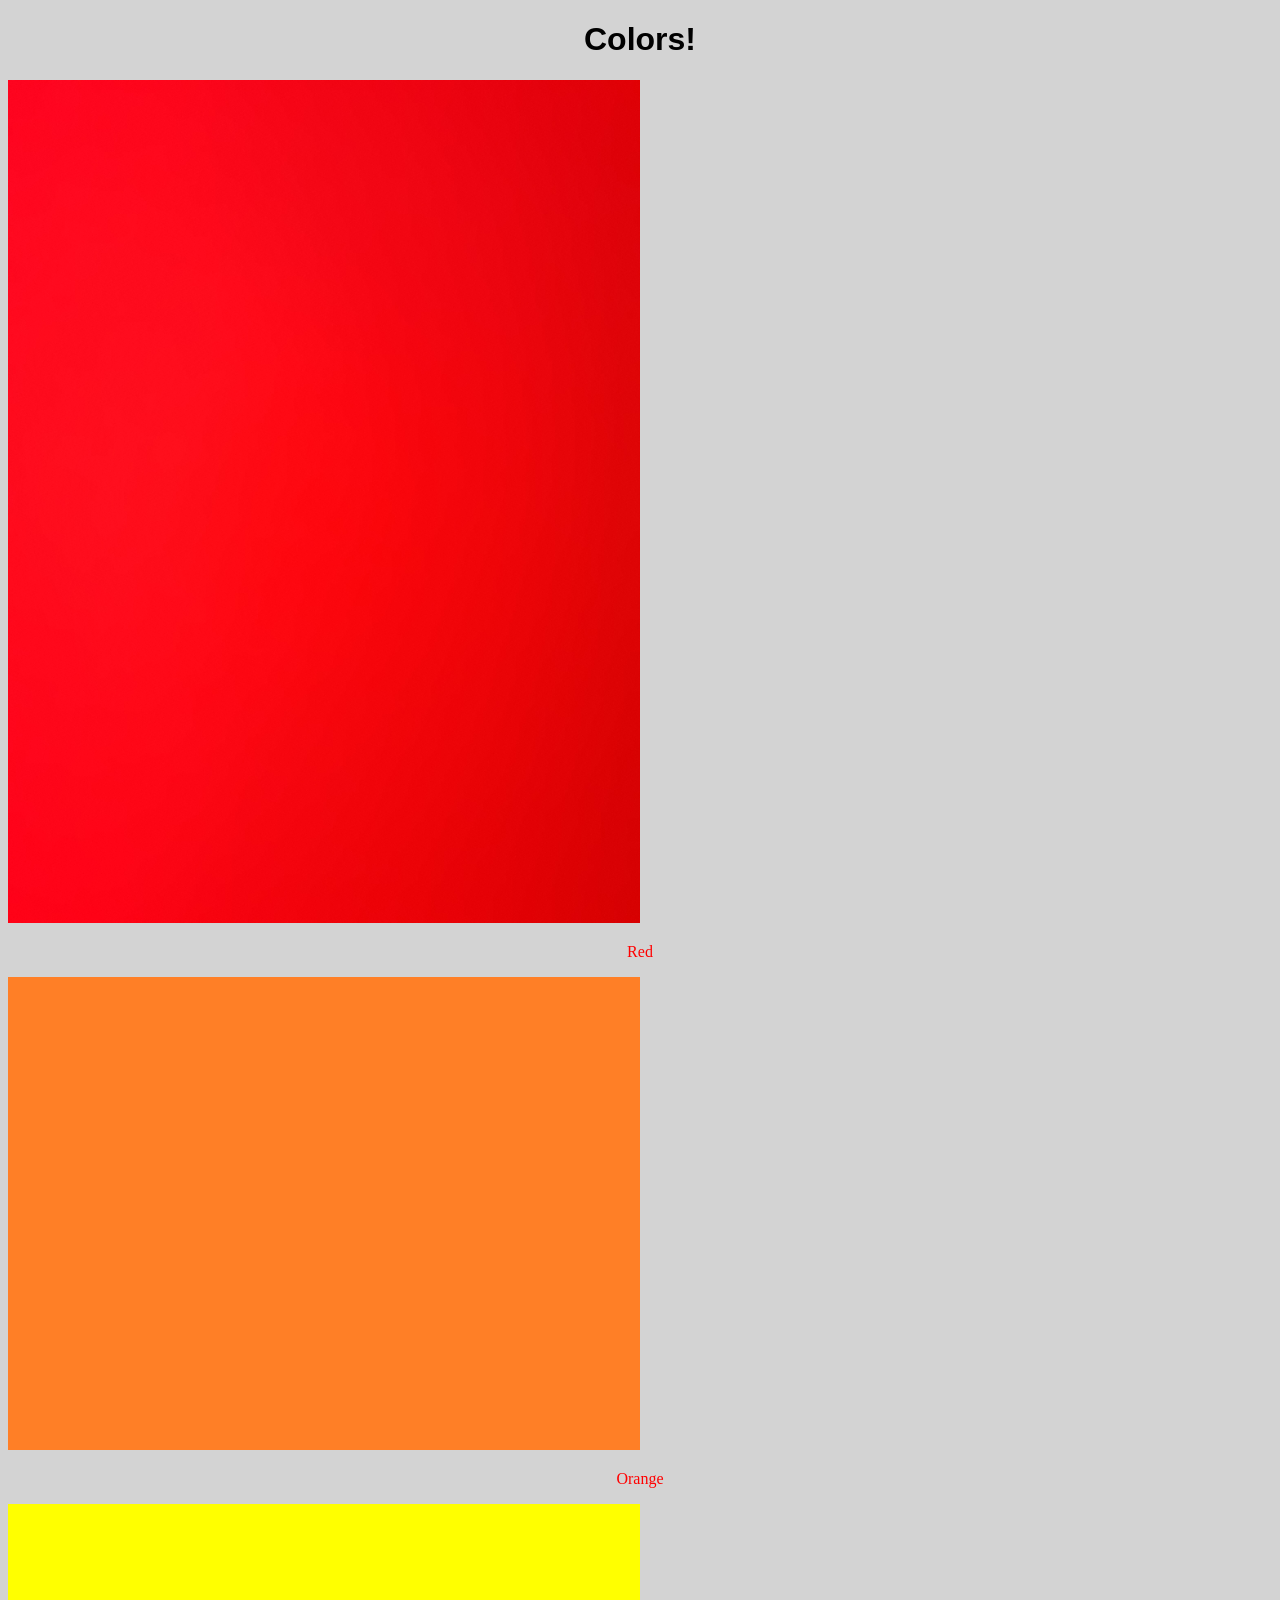
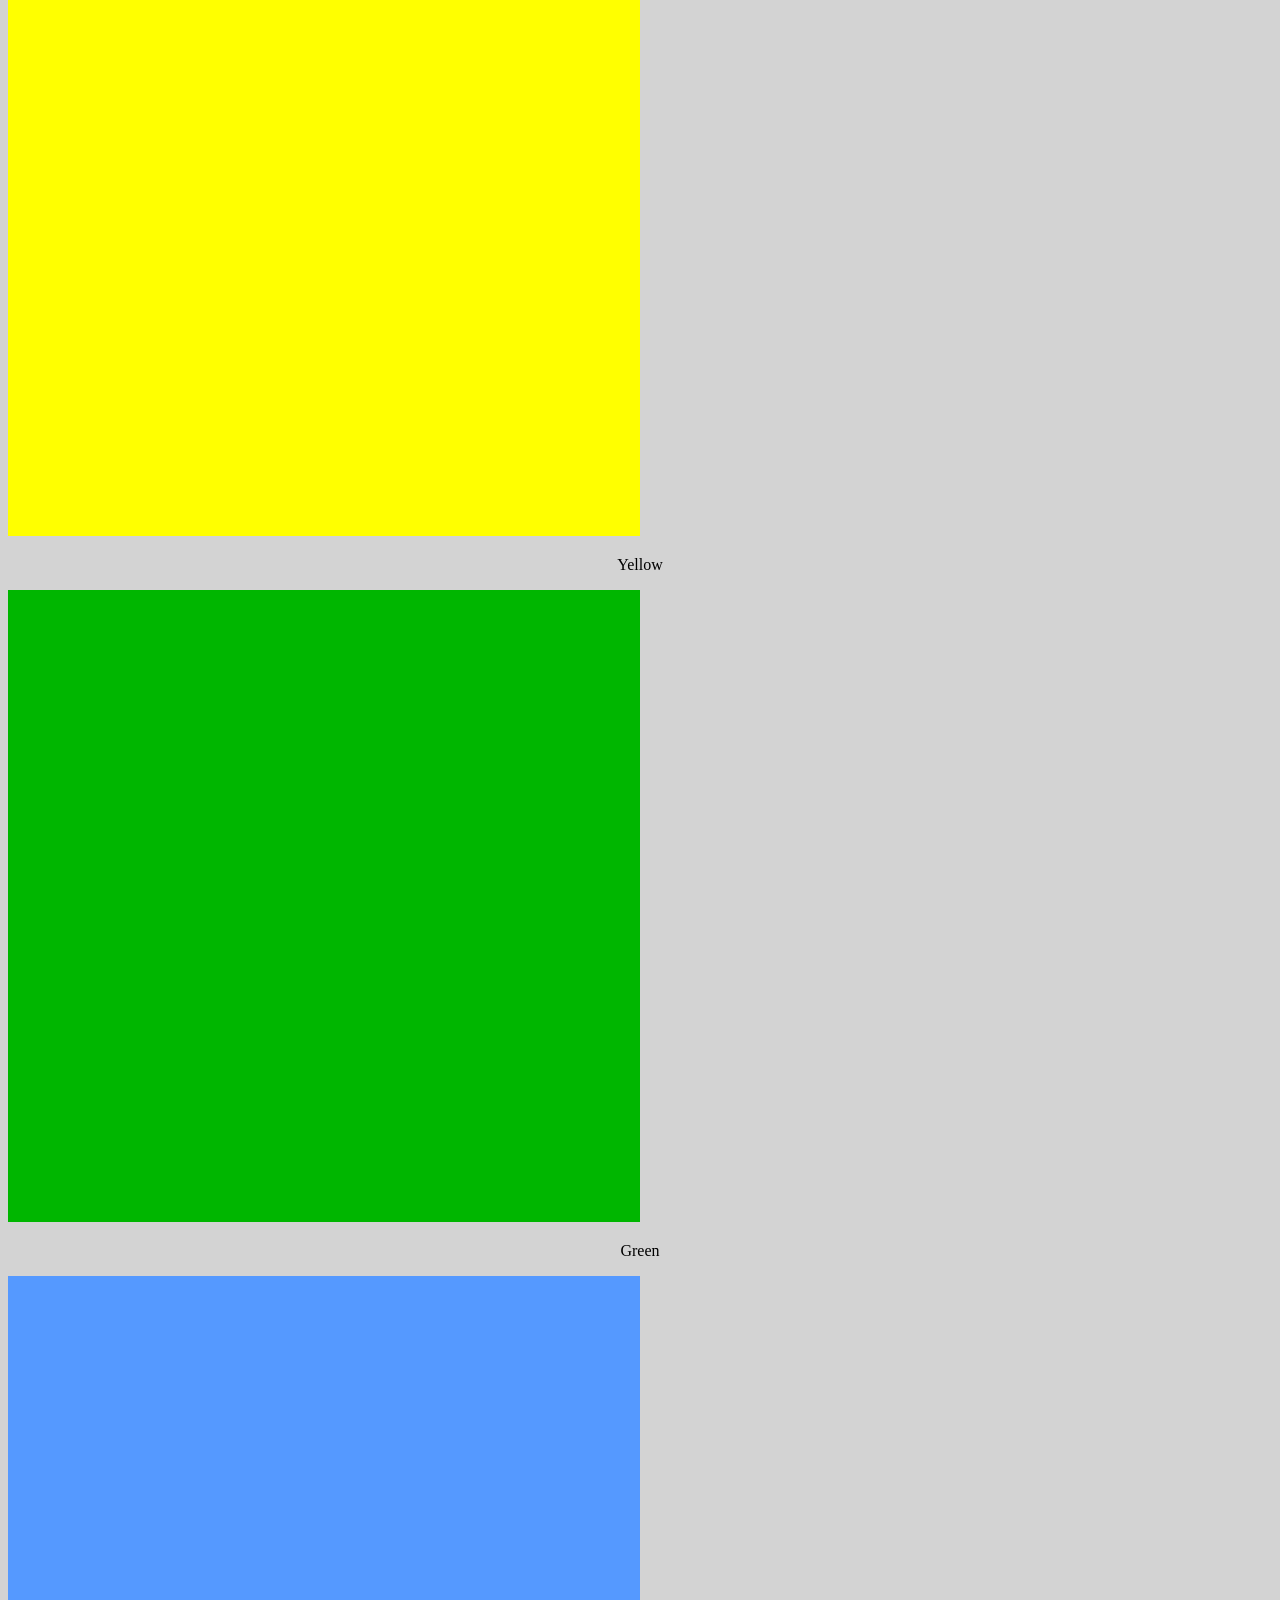
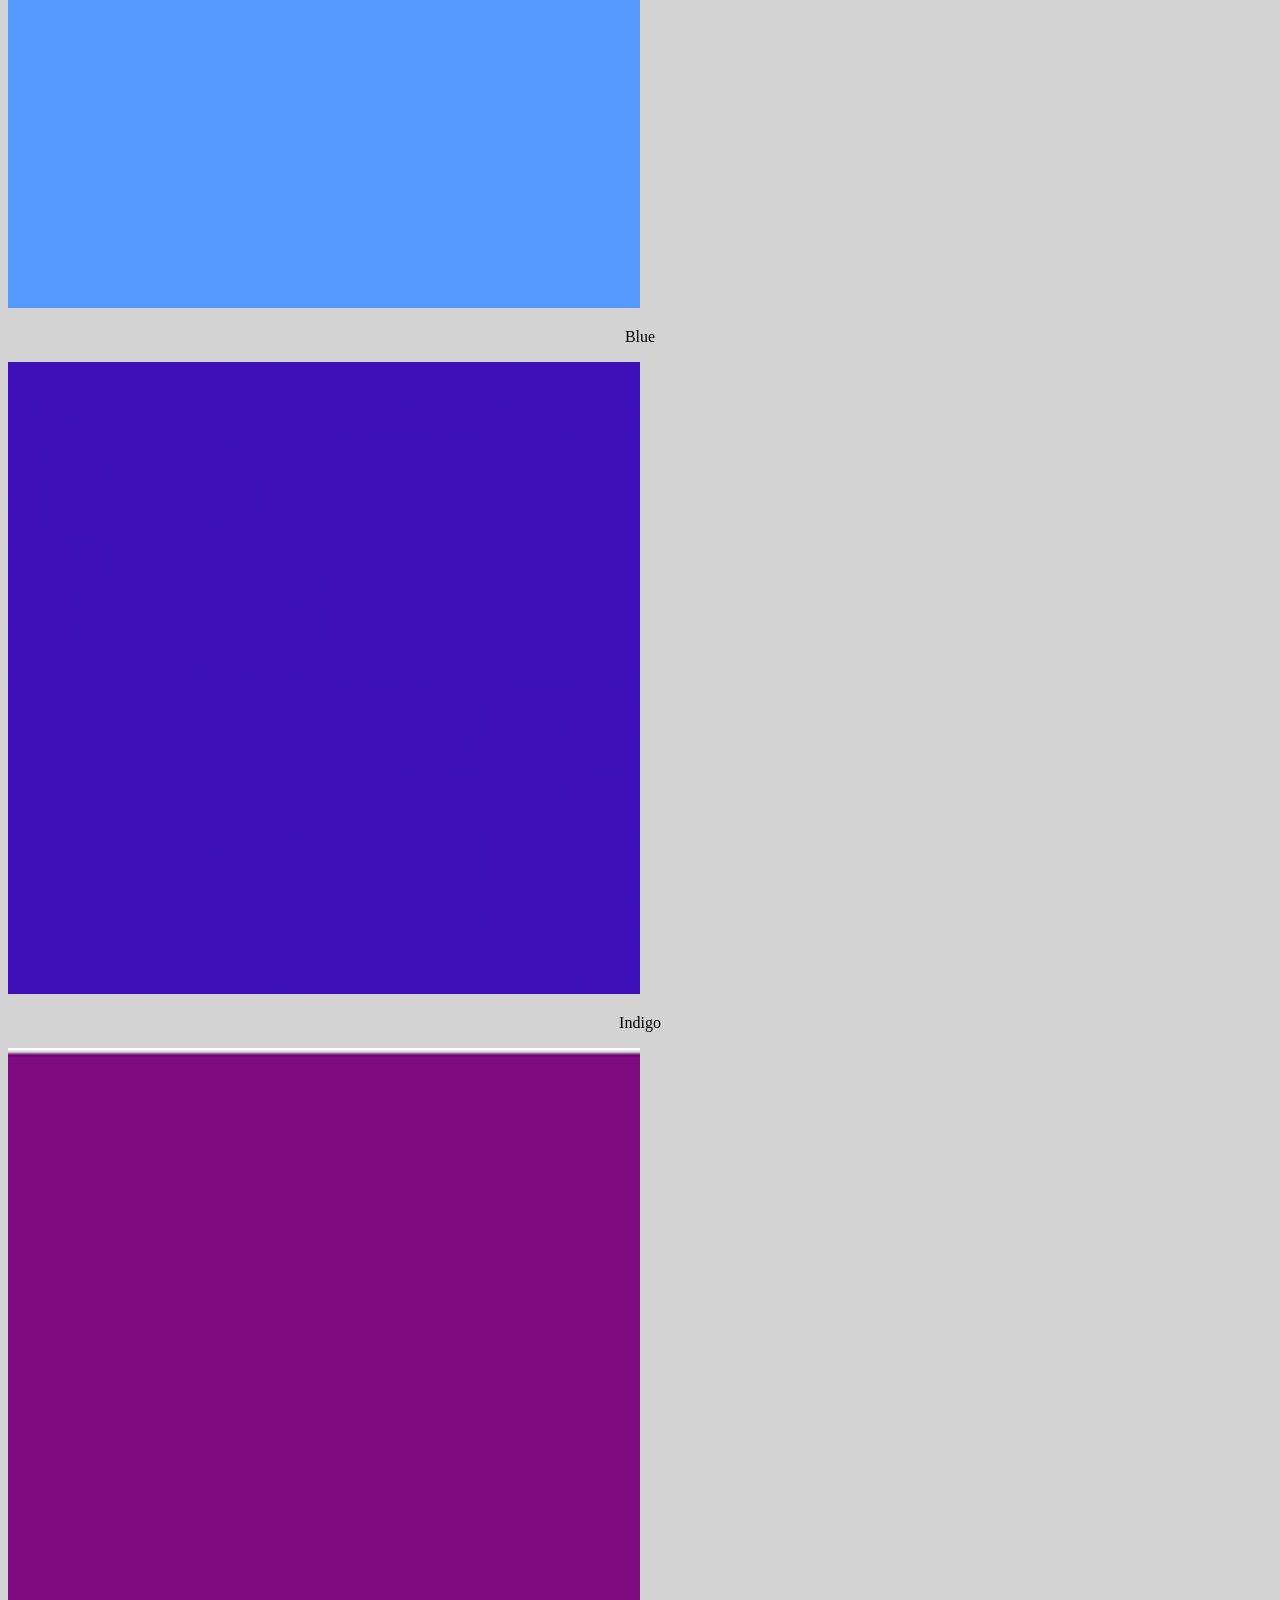
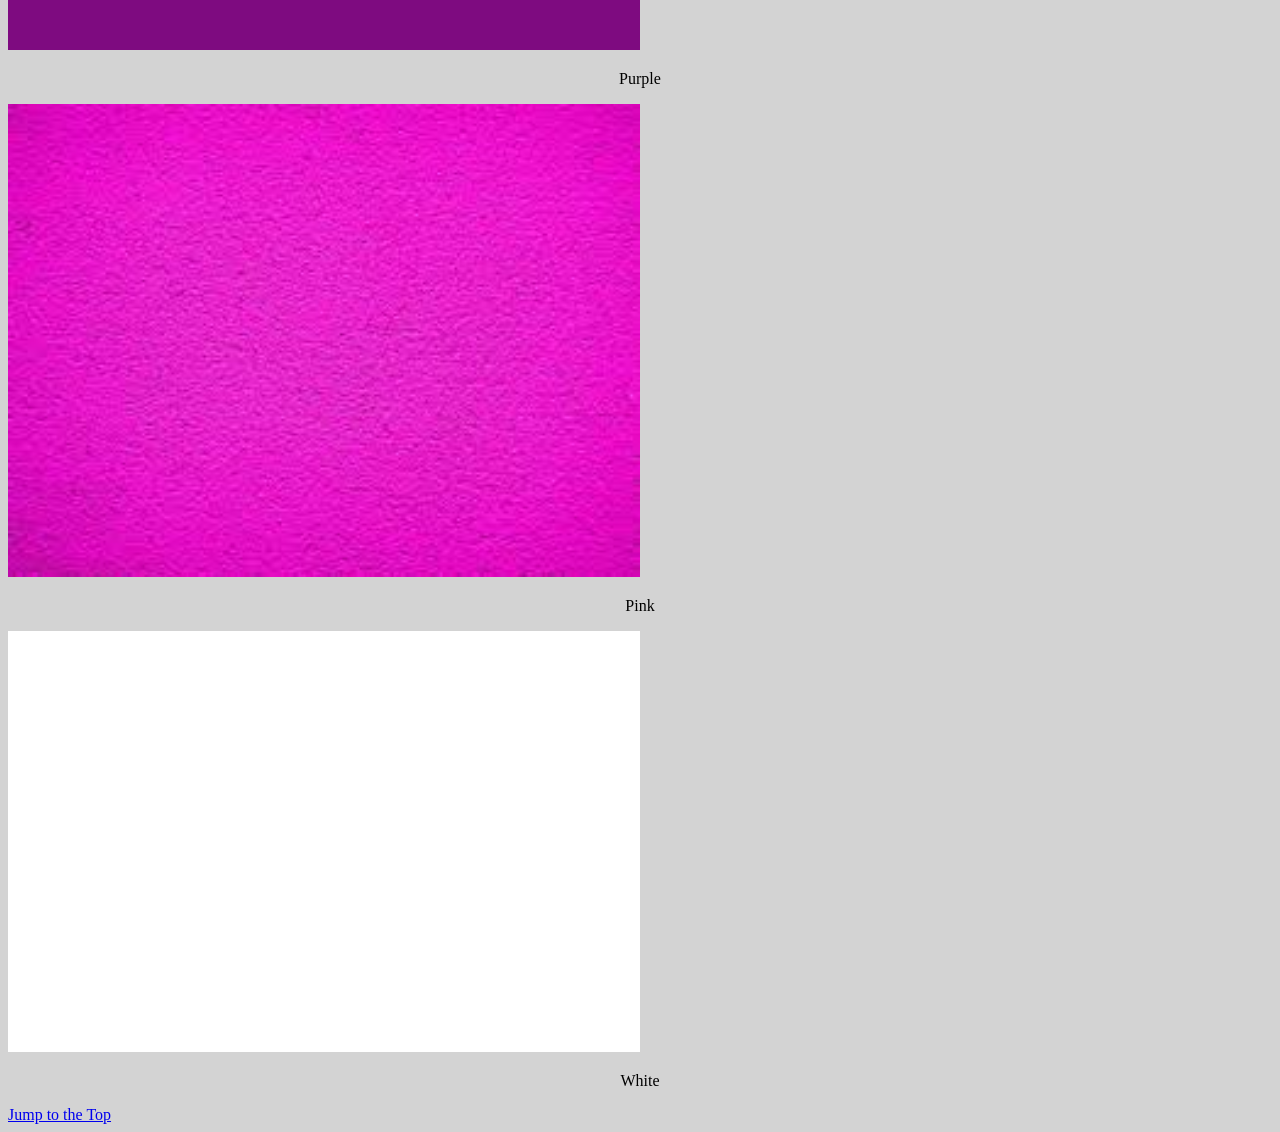
<file: CSS-week1-CT_applying_style_complete/index.html>
<!DOCTYPE html>
<html lang="en">
<head>
  <meta charset="UTF-8">
  <meta http-equiv="X-UA-Compatible" content="IE=edge">
  <meta name="viewport" content="width=device-width, initial-scale=1.0">
  <title>Colors</title>
  
  <link rel="stylesheet" href="css/style.css">
</head>

<body style = "background: lightgray;">
  <header>
    <h1 id="top">Colors!</h1>
  </header>

  <main>
    <div>
      <img src="images/Red.jpeg" alt="Red" width="200">
      <p style="color: red">Red</p>
    </div>
    <div>
      <img src="images/Orange.png" alt="Orange" width="200">
      <p style="color: red">Orange</p>
    </div>
    <div>
      <img src="images/Yellow.png" alt="Yellow" width="200">
      <p>Yellow</p>
    </div>
    <div>
      <img src="images/Green.png" alt="Green" width="200">
      <p>Green</p>
    </div>
    <div>
      <img src="images/Blue.png" alt="Blue" width="200">
      <p>Blue</p>
    </div>
    <div>
      <img src="images/Indigo.jpeg" alt="Indigo" width="200">
      <p>Indigo</p>
    </div>
    <div>
      <img src="images/Purple.png" alt="Purple" width="200">
      <p>Purple</p>
    </div>
    <div>
      <img src="images/Pink.jpeg" alt="Pink" width="200">
      <p>Pink</p>
    </div>
    <div>
      <img src="images/White.png" alt="White" width="200">
      <p>White</p>
    </div>
    </div>
  </main>

  <footer>
    <a href="#top">Jump to the Top</a>
  </footer>
</body>

</html>
</file>
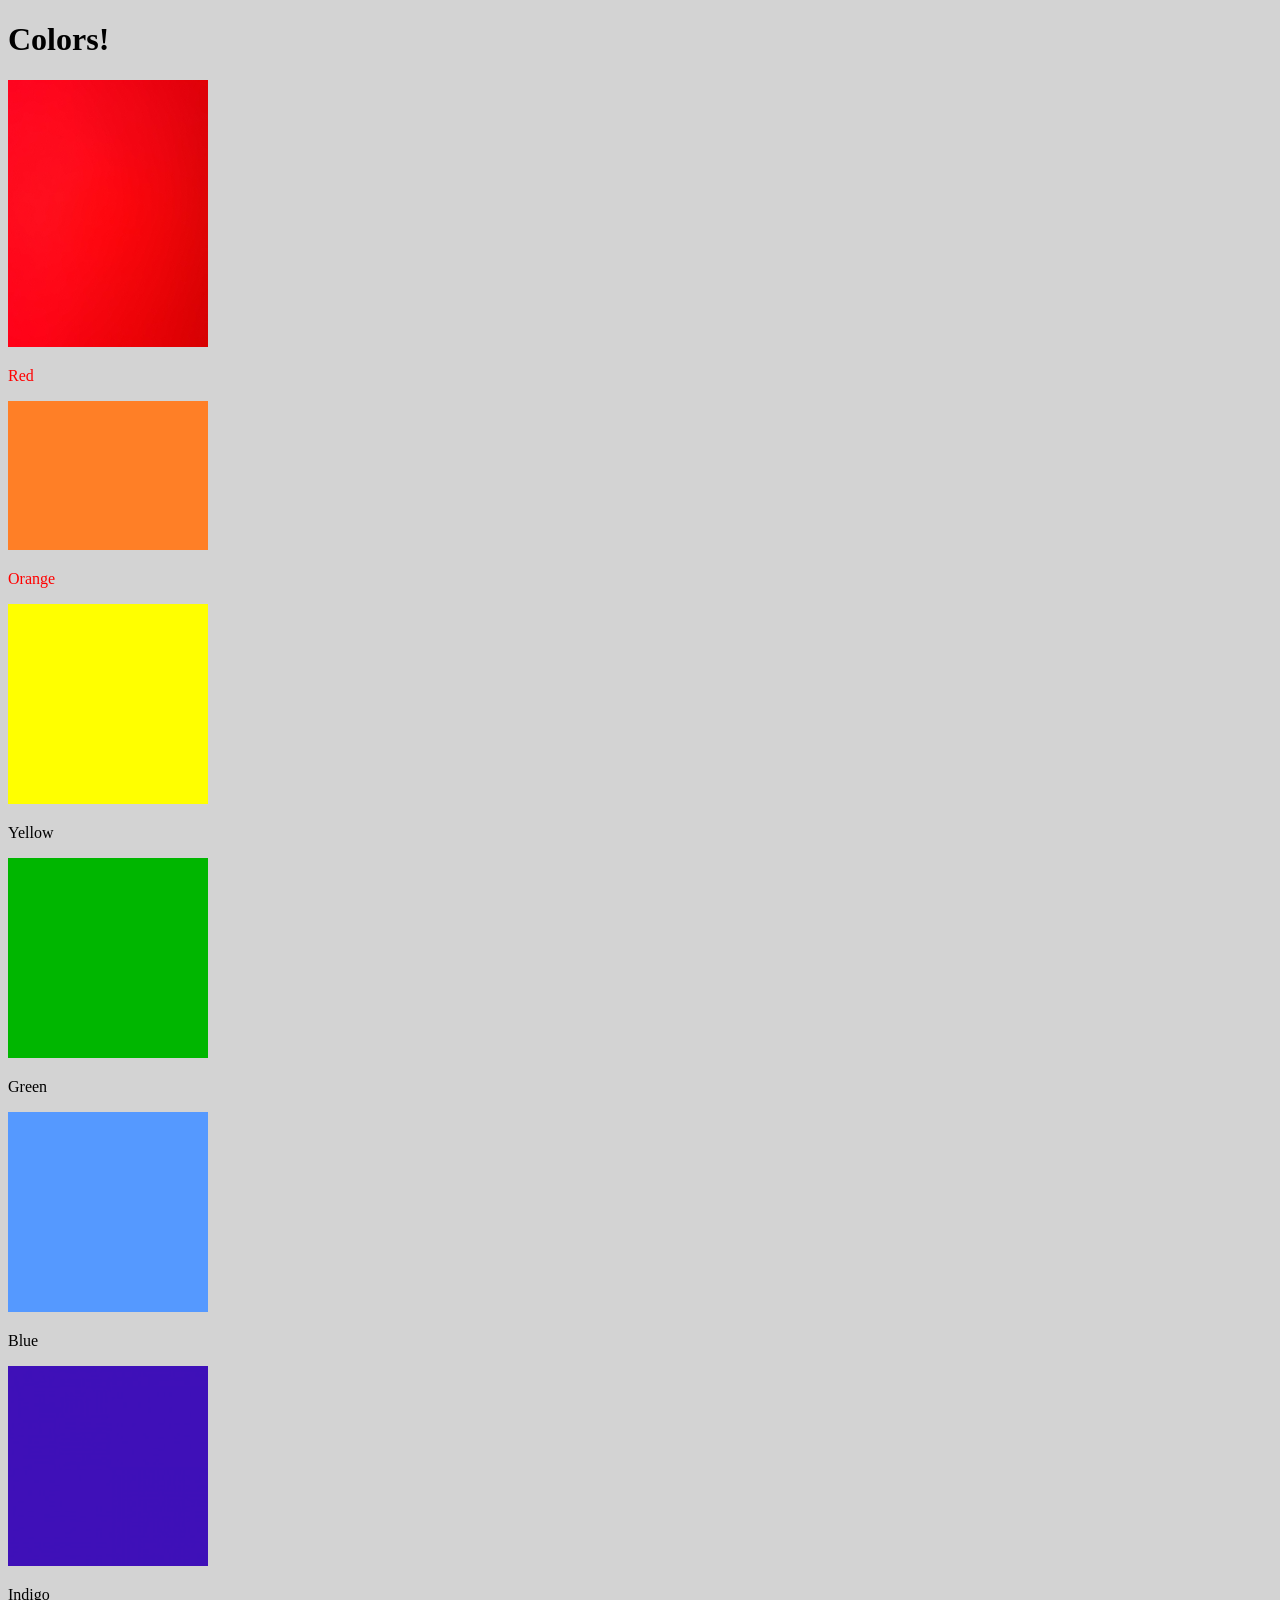
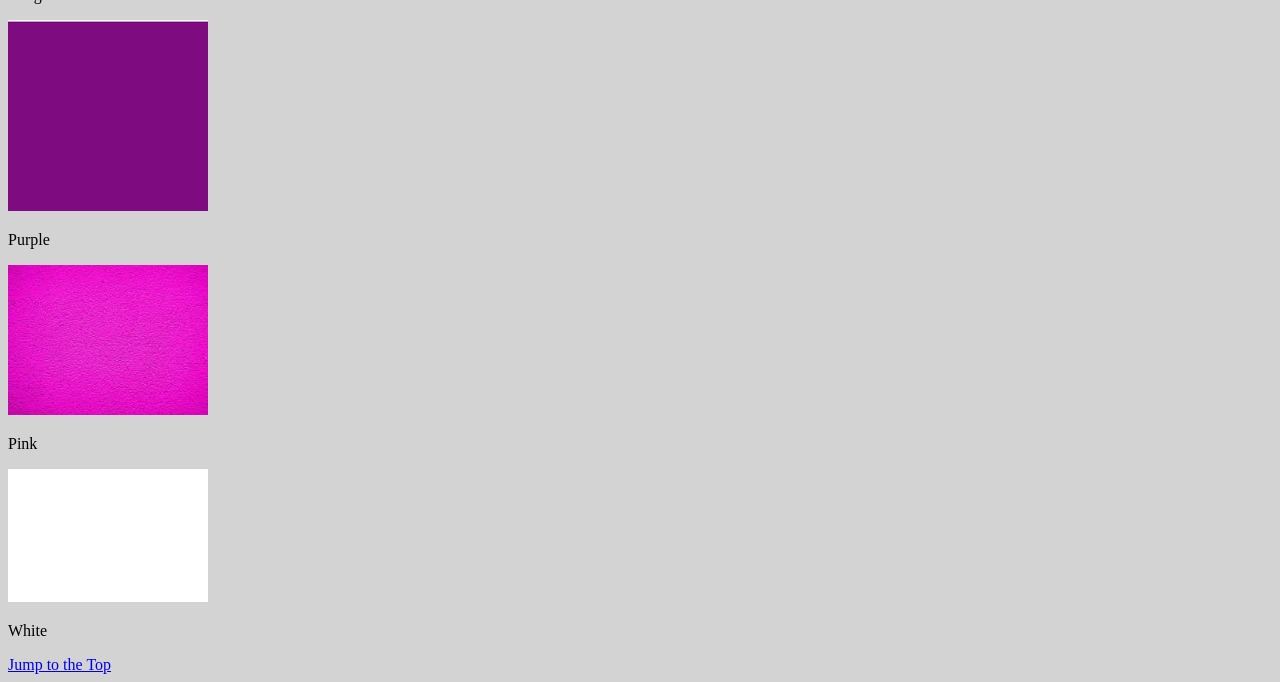
<file: CSS-week1-CT_applying_style_starter/index.html>
<!DOCTYPE html>
<html lang="en">
<head>
  <meta charset="UTF-8">
  <meta http-equiv="X-UA-Compatible" content="IE=edge">
  <meta name="viewport" content="width=device-width, initial-scale=1.0">
  <title>Colors</title>
  
  <link rel="stylesheet" href="css/style.css">
</head>

<body style = "background: lightgray;">
  <header>
    <h1 id="top">Colors!</h1>
  </header>

  <main>
    <div>
      <img src="images/Red.jpeg" alt="Red" width="200">
      <p style="color: red">Red</p>
    </div>
    <div>
      <img src="images/Orange.png" alt="Orange" width="200">
      <p style="color: red">Orange</p>
    </div>
    <div>
      <img src="images/Yellow.png" alt="Yellow" width="200">
      <p>Yellow</p>
    </div>
    <div>
      <img src="images/Green.png" alt="Green" width="200">
      <p>Green</p>
    </div>
    <div>
      <img src="images/Blue.png" alt="Blue" width="200">
      <p>Blue</p>
    </div>
    <div>
      <img src="images/Indigo.jpeg" alt="Indigo" width="200">
      <p>Indigo</p>
    </div>
    <div>
      <img src="images/Purple.png" alt="Purple" width="200">
      <p>Purple</p>
    </div>
    <div>
      <img src="images/Pink.jpeg" alt="Pink" width="200">
      <p>Pink</p>
    </div>
    <div>
      <img src="images/White.png" alt="White" width="200">
      <p>White</p>
    </div>
    </div>
  </main>

  <footer>
    <a href="#top">Jump to the Top</a>
  </footer>
</body>

</html>
</file>
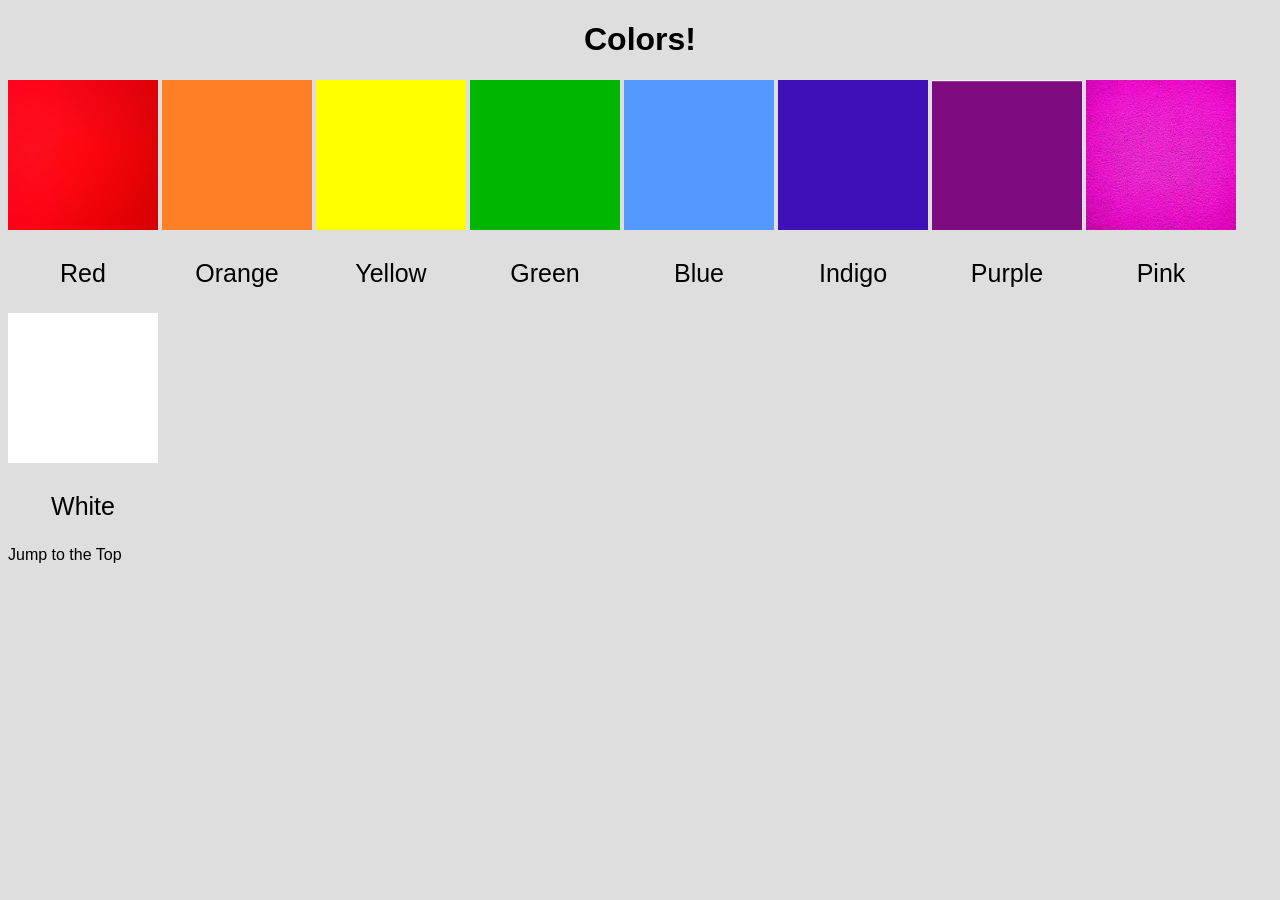
<file: CSS-week1-CT_display_property_starter/index.html>
<!DOCTYPE html>
<html lang="en">
<head>
  <meta charset="UTF-8">
  <meta http-equiv="X-UA-Compatible" content="IE=edge">
  <meta name="viewport" content="width=device-width, initial-scale=1.0">
  <title>Colors</title>
  
  <link rel="stylesheet" href="css/style.css">
</head>

<body>
  <header>
    <h1 id="top">Colors!</h1>
  </header>

  <main>
    <div>
      <img src="images/Red.jpeg" alt="Red" width="200">
      <p>Red</p>
    </div>
    <div>
      <img src="images/Orange.png" alt="Orange" width="200">
      <p>Orange</p>
    </div>
    <div>
      <img src="images/Yellow.png" alt="Yellow" width="200">
      <p>Yellow</p>
    </div>
    <div>
      <img src="images/Green.png" alt="Green" width="200">
      <p>Green</p>
    </div>
    <div>
      <img src="images/Blue.png" alt="Blue" width="200">
      <p>Blue</p>
    </div>
    <div>
      <img src="images/Indigo.jpeg" alt="Indigo" width="200">
      <p>Indigo</p>
    </div>
    <div>
      <img src="images/Purple.png" alt="Purple" width="200">
      <p>Purple</p>
    </div>
    <div>
      <img src="images/Pink.jpeg" alt="Pink" width="200">
      <p>Pink</p>
    </div>
    <div>
      <img src="images/White.png" alt="White" width="200">
      <p>White</p>
    </div>
    </div>
  </main>

  <footer>
    <a href="#top">Jump to the Top</a>
  </footer>
</body>

</html>
</file>
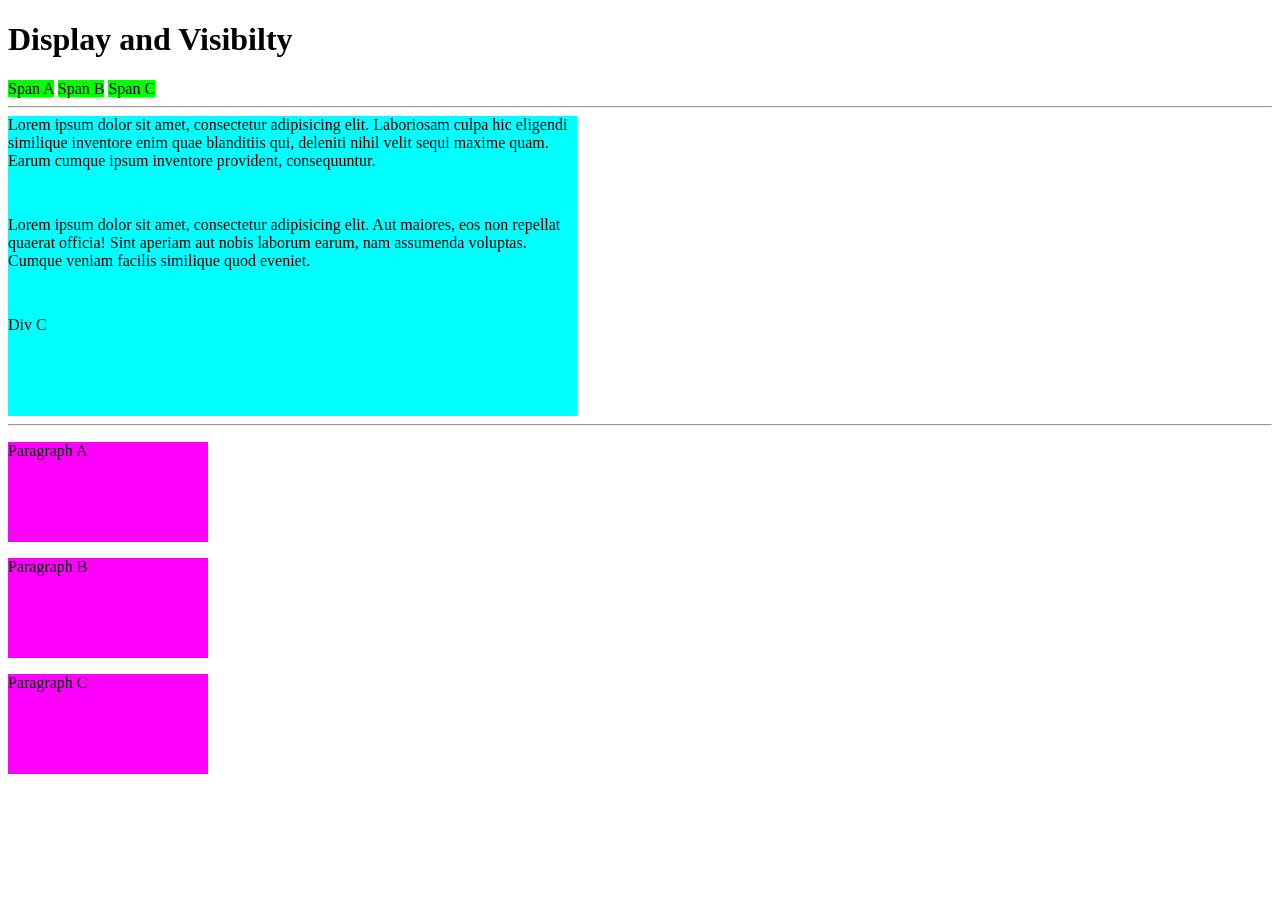
<file: CSS-week1-display_example/index.html>
<!DOCTYPE html>
<html lang="en">
<head>
    <meta charset="UTF-8">
    <meta name="viewport" content="width=device-width, initial-scale=1.0">
    <title>Display and Visibilty</title>
    <link rel="stylesheet" href="css/style.css">

</head>
<body>
 
    <main>
        <h1>Display and Visibilty</h1>
        <span>Span A</span>
        <span>Span B</span>
        <span>Span C</span>

        <hr>

        <div>Lorem ipsum dolor sit amet, consectetur adipisicing elit. Laboriosam culpa hic eligendi similique inventore enim quae blanditiis qui, deleniti nihil velit sequi maxime quam. Earum cumque ipsum inventore provident, consequuntur.</div>        
        <div>Lorem ipsum dolor sit amet, consectetur adipisicing elit. Aut maiores, eos non repellat quaerat officia! Sint aperiam aut nobis laborum earum, nam assumenda voluptas. Cumque veniam facilis similique quod eveniet.</div>
        <div>Div C</div>

        <hr>
        
        <p>Paragraph A</p>
        <p>Paragraph B</p>
        <p>Paragraph C</p>
    </main>
</body>
</html>
</file>
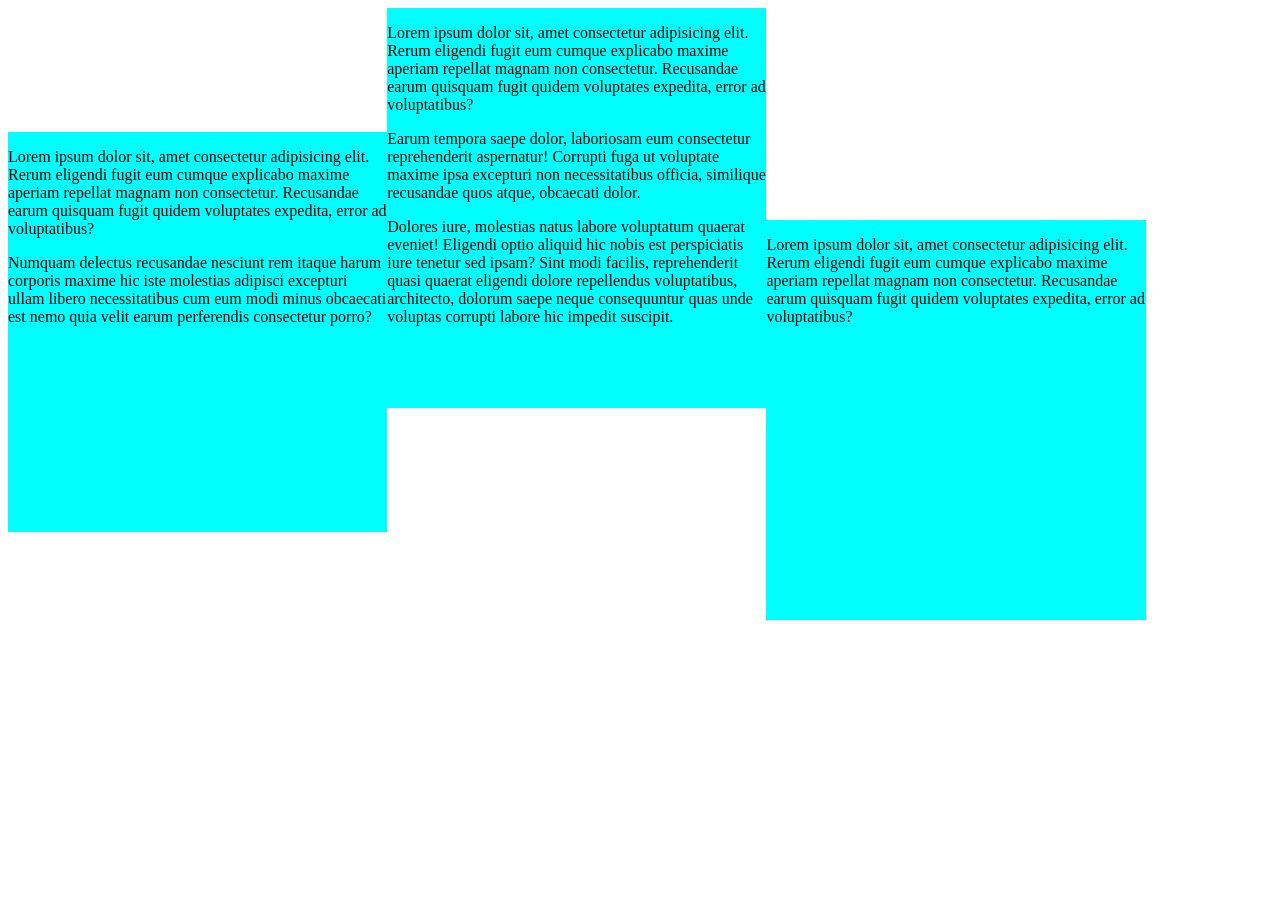
<file: CSS-week1-display_example_2/index.html>
<!DOCTYPE html>
<html lang="en">
<head>
  <meta charset="UTF-8">
  <meta name="viewport" content="width=device-width, initial-scale=1.0">
	  <title>Div Display Example</title>
	  <link rel="stylesheet"  href="css/style.css">
</head>
<body>
  <div>
    <p>Lorem ipsum dolor sit, amet consectetur adipisicing elit. Rerum eligendi fugit eum cumque explicabo maxime aperiam repellat magnam non consectetur. Recusandae earum quisquam fugit quidem voluptates expedita, error ad voluptatibus?</p>

    <p>Numquam delectus recusandae nesciunt rem itaque harum corporis maxime hic iste molestias adipisci excepturi ullam libero necessitatibus cum eum modi minus obcaecati est nemo quia velit earum perferendis consectetur porro?</p>
  </div>
  <div>
    <p>Lorem ipsum dolor sit, amet consectetur adipisicing elit. Rerum eligendi fugit eum cumque explicabo maxime aperiam repellat magnam non consectetur. Recusandae earum quisquam fugit quidem voluptates expedita, error ad voluptatibus?</p>

    <p>Earum tempora saepe dolor, laboriosam eum consectetur reprehenderit aspernatur! Corrupti fuga ut voluptate maxime ipsa excepturi non necessitatibus officia, similique recusandae quos atque, obcaecati dolor.</p>

    <p> Dolores iure, molestias natus labore voluptatum quaerat eveniet! Eligendi optio aliquid hic nobis est perspiciatis iure tenetur sed ipsam? Sint modi facilis, reprehenderit quasi quaerat eligendi dolore repellendus voluptatibus, architecto, dolorum saepe neque consequuntur quas unde voluptas corrupti labore hic impedit suscipit.</p>
  </div>
  <div>
    <p>Lorem ipsum dolor sit, amet consectetur adipisicing elit. Rerum eligendi fugit eum cumque explicabo maxime aperiam repellat magnam non consectetur. Recusandae earum quisquam fugit quidem voluptates expedita, error ad voluptatibus?</p>
  </div>
</body>
</html>
</file>
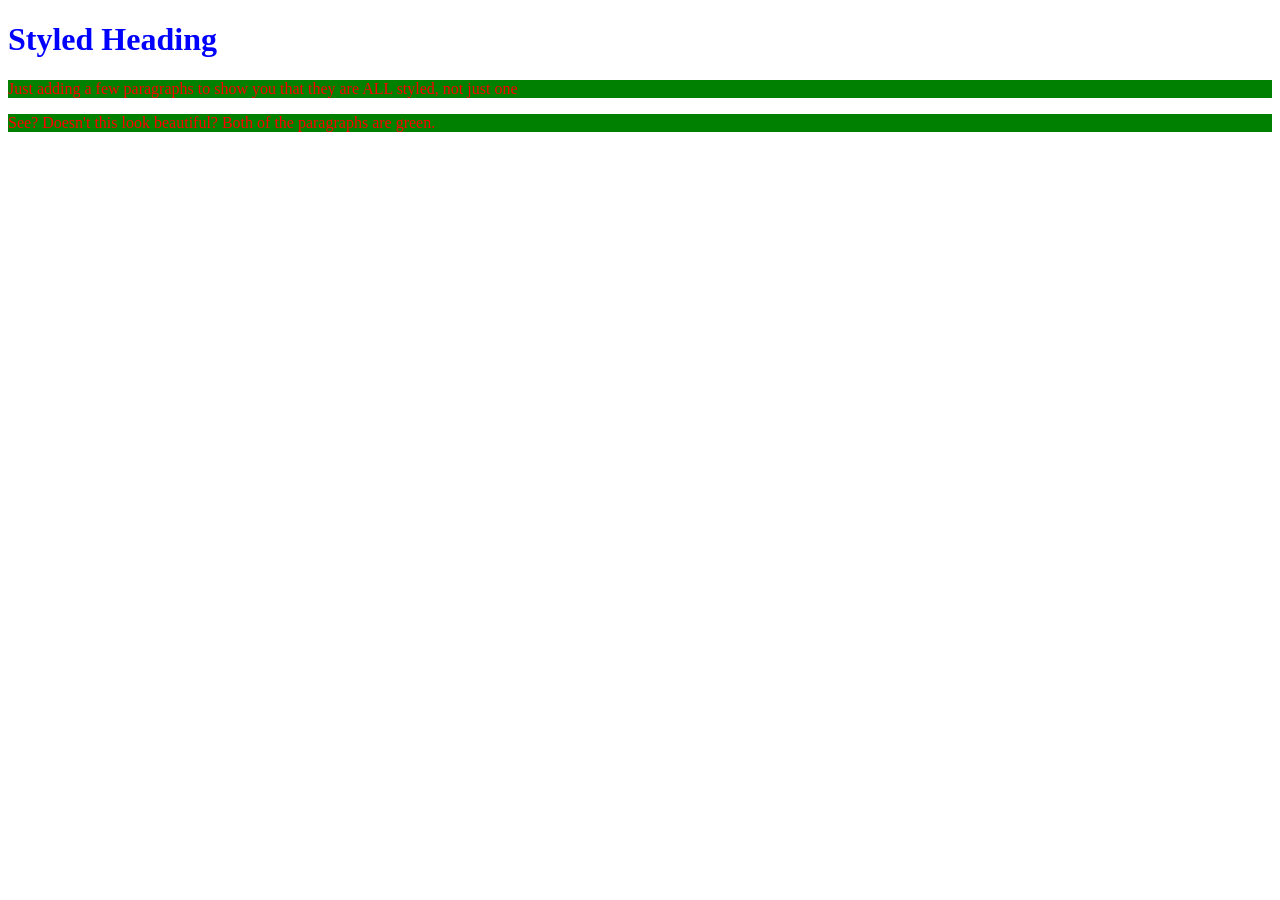
<file: CSS-week1-internal_style/index.html>
<!DOCTYPE html>
<html lang="en">
<head>
  	<meta charset="UTF-8">
	  <title>Internal Styling Rules</title>
    <link rel="stylesheet" href="css/style.css">
	  <style >
	  h1{
		    color: blue;
  	}
	  p{
		    color: red;
		    background-color: green;
	  }
	  </style>
</head>
<body>
	  <h1>Styled Heading</h1>
	  <p>Just adding a few paragraphs to show you that they are ALL styled, not just one</p>
  
  	<p>See?  Doesn't this look beautiful?  Both of the paragraphs are green.</p>
</body>
</html>
</file>
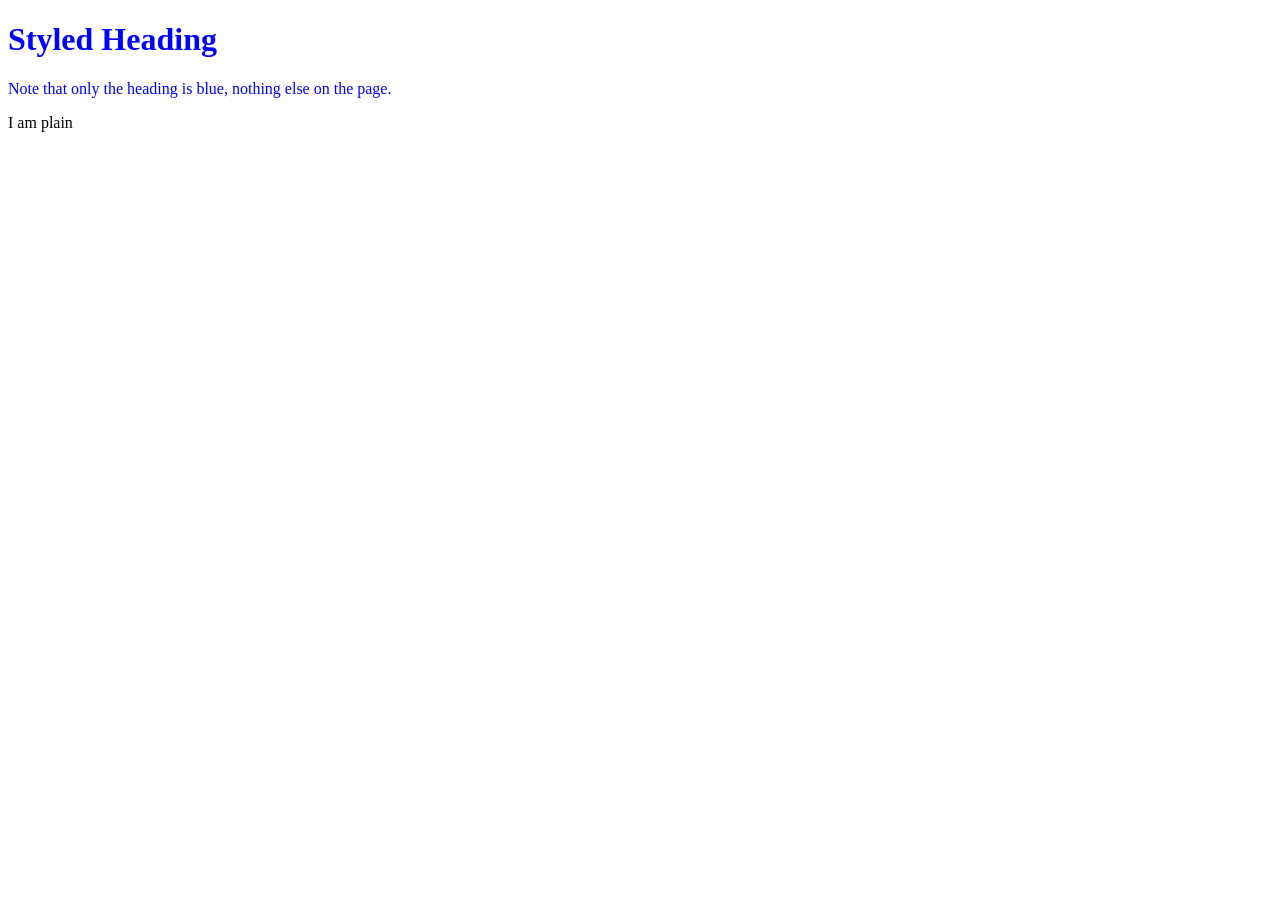
<file: CSS-week1-style_attribute/index.html>
<!DOCTYPE html>
<html lang="en">
<head>
	  <meta charset="UTF-8">
	  <title>Using the Style Attribute</title>
    <link rel="stylesheet" href="css/style.css">
</head>
<body>
  	<h1 style="color:blue">Styled Heading</h1>
	  <p style="color:blue">Note that only the heading is blue, nothing 	else on the page.</p>
  	<p>I am plain</p>
</body>
</html>
</file>
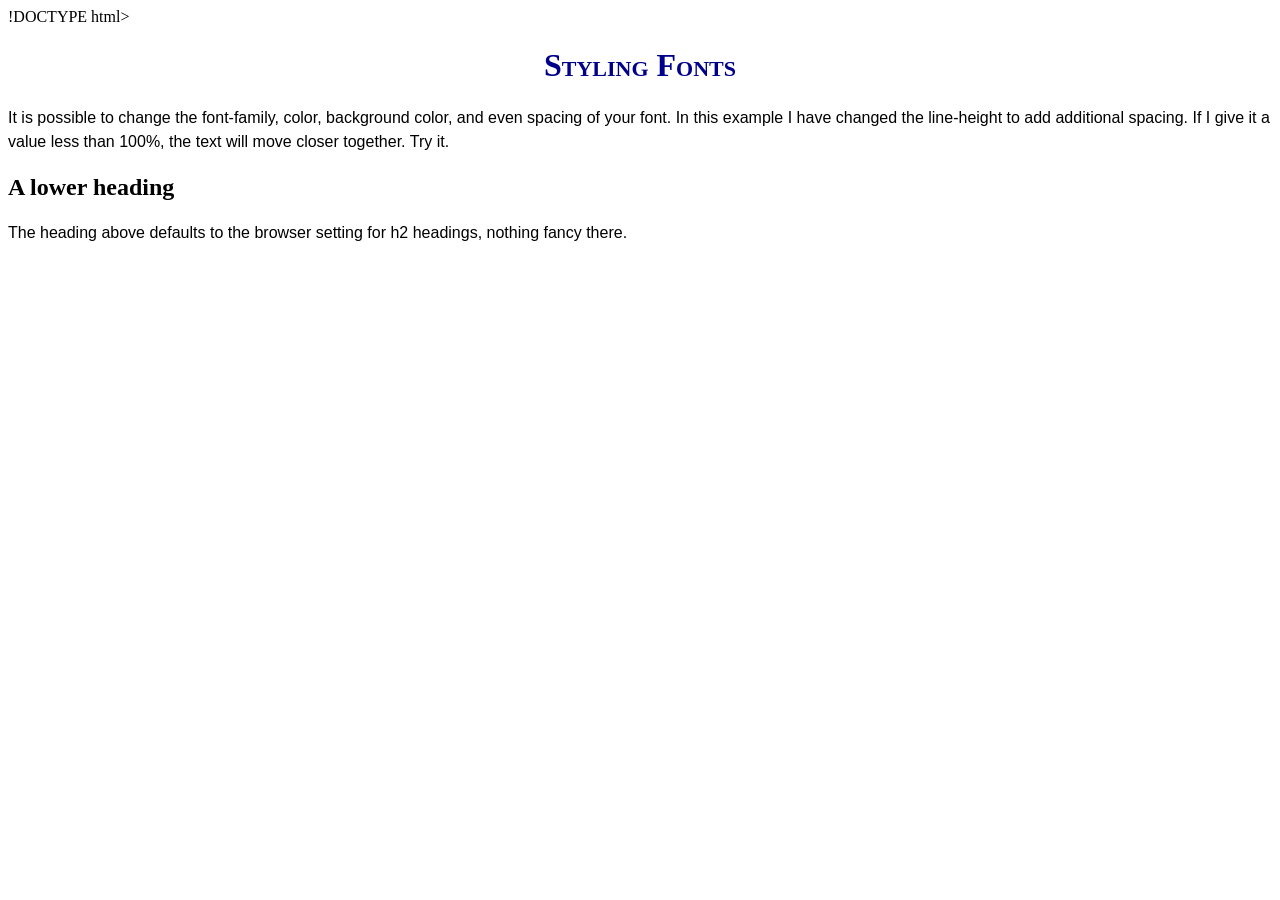
<file: CSS-week1-styling_text/index.html>
!DOCTYPE html>
<html lang="en">
<head>
	<meta charset="UTF-8">
	<meta name="viewport" content="width=device-width, initial-scale=1.0">
	<title>Fonts</title>
    <link rel="stylesheet" href="css/style.css">
    
  <!-- Add some internal style rules.  What happens?

	  What about if you use the style attribute? -->
	  <style>
	  h1{
     	/* Add more rules here to practice playing with style precedence */
		color: darkblue

	  }
	</style>
</head>


<body>
	<main>
		<h1>Styling Fonts</h1>
		<p>It is possible to change the font-family, color, background color, and even spacing of your font. In this example I have changed the line-height to add additional spacing.  If I give it a value less than 100%, the text will move closer together.  Try it.</p>
		
		<h2>A lower heading</h2>
			
		<div>
			<p>The heading above defaults to the browser setting for h2 headings, nothing fancy there.</p>
		</div>
	</main>
</body>
</html>
</file>
<file: CSS-week1-CT_applying_style_complete/css/style.css>
p{
    text-align: center;
}

h1{
    text-align: center;
    font-family: 'Lucida Sans', 'Lucida Sans Regular', 'Lucida Grande', 'Lucida Sans Unicode', Geneva, Verdana, sans-serif;
}

img{
    width: 50%;
}
</file>
<file: CSS-week1-CT_applying_style_starter/css/style.css>
/* Empty Style sheet for you to use */
</file>
<file: CSS-week1-CT_display_property_starter/css/style.css>
body {
    background-color: #dedede;
}

h1 {
    text-align: center;
    font-family:Arial, sans-serif;
    font-size: 32px;
}

a {
    color: #000;
    text-decoration: none;
    font-family:Arial, sans-serif;
}

p {
   font-size: 25px;
   font-family:Arial, sans-serif;
}

img{
    width: 150px;
    height: 150px;
}

p{
    text-align: center;
}

div{
    display: inline-block;  /* Try out block, none, and inline-block as well. */
}
</file>
<file: CSS-week1-display_example/css/style.css>
/*Take out the comments around each rule.
Try changing the display property*/

span{
     height: 50px;
     width: 75px;
     background: #00ff00;
     /* display: ;  */

}
     
div{
     height: 100px;
     width: 45%;
     background: #00ffff;
     /* display:  */
}

p{
	background: #ff00ff;
     width: 200px;
     height:100px;
     /* display:  */
}
</file>
<file: CSS-week1-display_example_2/css/style.css>
/* What can you do here to make sure the divs 
take up the same space */
body{
 display: table;
}

div{
 width: 30%;
 background: #00ffff;
 height: 400px;
 
 display:inline-block;  /* Also try table-cell */
 /* float: left */
 /* overflow: scroll; */
 
}
</file>
<file: CSS-week1-internal_style/css/style.css>
html {
  height: 100%;
  width: 100%;
}
</file>
<file: CSS-week1-style_attribute/css/style.css>
html {
  height: 100%;
  width: 100%;
}
</file>
<file: CSS-week1-styling_text/css/style.css>
h1{
	font-family: cursive;
	color: #0000FF;
	font-variant: small-caps;
	text-align: center;
}

p{
	font-family: Nonsensical, Arial;
	line-height: 150%;
  /*font-size: .8em; */
}

div{
/*	font-size: .5em;*/
}
</file>
